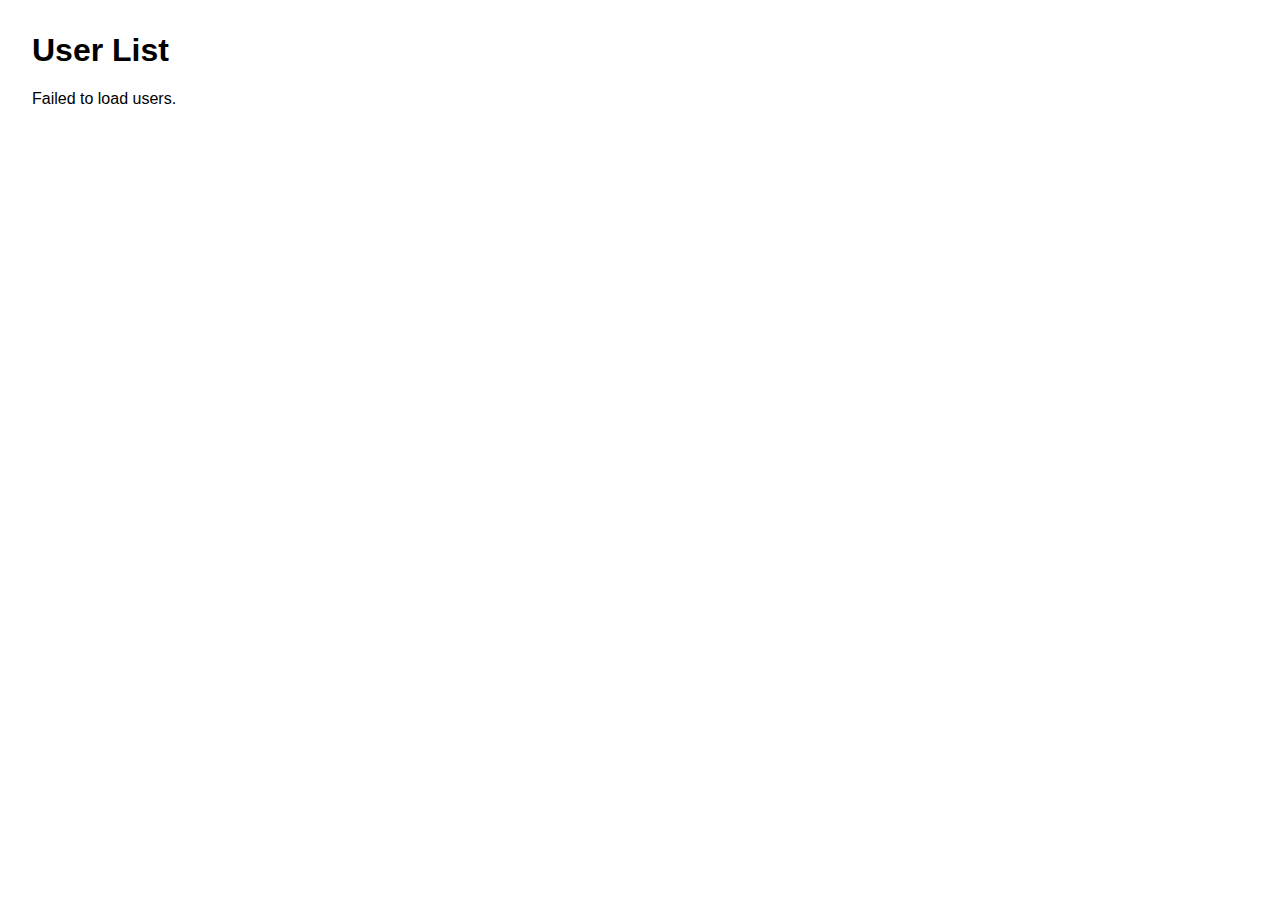
<file: Ques 11/index.html>
<!DOCTYPE html>
<html lang="en">
  <head>
    <meta charset="UTF-8" />
    <title>User List - JSONPlaceholder</title>
    <style>
      body {
        font-family: Arial, sans-serif;
        margin: 2em;
      }
      ul {
        list-style-type: none;
        padding: 0;
      }
      li {
        margin: 0.5em 0;
      }
      a {
        color: #0074d9;
        text-decoration: none;
        cursor: pointer;
      }
      a:hover {
        text-decoration: underline;
      }
    </style>
  </head>
  <body>
    <h1>User List</h1>
    <ul id="user-list"></ul>

    <script>
      fetch("https://jsonplaceholder.typicode.com/users")
        .then((response) => response.json())
        .then((users) => {
          const userList = document.getElementById("user-list");
          users.forEach((user) => {
            const li = document.createElement("li");
            const a = document.createElement("a");
            a.textContent = user.name;
            a.href = "#";
            a.addEventListener("click", function (e) {
              e.preventDefault();
              alert(user.email);
            });
            li.appendChild(a);
            userList.appendChild(li);
          });
        })
        .catch((error) => {
          document.getElementById("user-list").textContent =
            "Failed to load users.";
          console.error("Error fetching users:", error);
        });
    </script>
  </body>
</html>
</file>
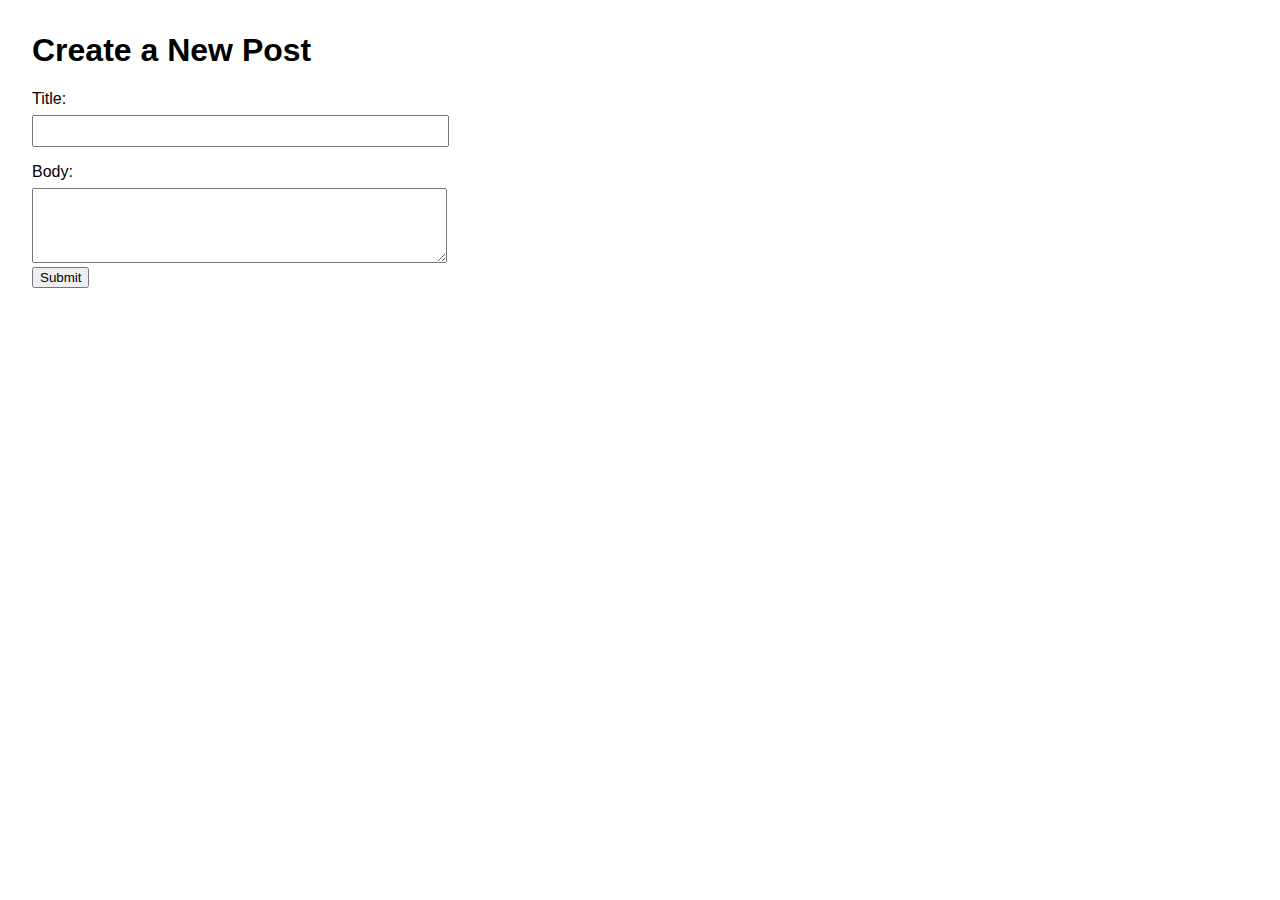
<file: Ques 12/index.html>
<!DOCTYPE html>
<html lang="en">
  <head>
    <meta charset="UTF-8" />
    <title>Create Post</title>
    <style>
      body {
        font-family: Arial, sans-serif;
        margin: 2em;
      }
      form {
        max-width: 400px;
        margin-bottom: 2em;
      }
      label {
        display: block;
        margin-top: 1em;
      }
      input,
      textarea {
        width: 100%;
        padding: 0.5em;
        margin-top: 0.5em;
      }
      .error {
        color: red;
      }
      .response {
        background: #f4f4f4;
        padding: 1em;
        border-radius: 5px;
      }
    </style>
  </head>
  <body>
    <h1>Create a New Post</h1>
    <form id="postForm" autocomplete="off">
      <label for="title">Title:</label>
      <input type="text" id="title" name="title" required />

      <label for="body">Body:</label>
      <textarea id="body" name="body" rows="4" required></textarea>

      <button type="submit">Submit</button>
      <div class="error" id="errorMsg"></div>
    </form>

    <div id="responseContainer"></div>

    <script>
      const form = document.getElementById("postForm");
      const errorMsg = document.getElementById("errorMsg");
      const responseContainer = document.getElementById("responseContainer");

      form.addEventListener("submit", async function (event) {
        event.preventDefault();
        errorMsg.textContent = "";
        responseContainer.innerHTML = "";

        const title = form.title.value.trim();
        const body = form.body.value.trim();

        // Form validation
        if (!title || !body) {
          errorMsg.textContent = "Both Title and Body are required.";
          return;
        }

        try {
          const response = await fetch(
            "https://jsonplaceholder.typicode.com/posts",
            {
              method: "POST",
              headers: { "Content-Type": "application/json" },
              body: JSON.stringify({ title, body }),
            }
          );

          if (!response.ok) {
            throw new Error("Failed to create post.");
          }

          const data = await response.json();

          responseContainer.innerHTML = `
                    <div class="response">
                        <h2>Post Created!</h2>
                        <p><strong>ID:</strong> ${data.id}</p>
                        <p><strong>Title:</strong> ${data.title}</p>
                        <p><strong>Body:</strong> ${data.body}</p>
                    </div>
                `;
          form.reset();
        } catch (error) {
          errorMsg.textContent = error.message;
        }
      });
    </script>
  </body>
</html>
</file>
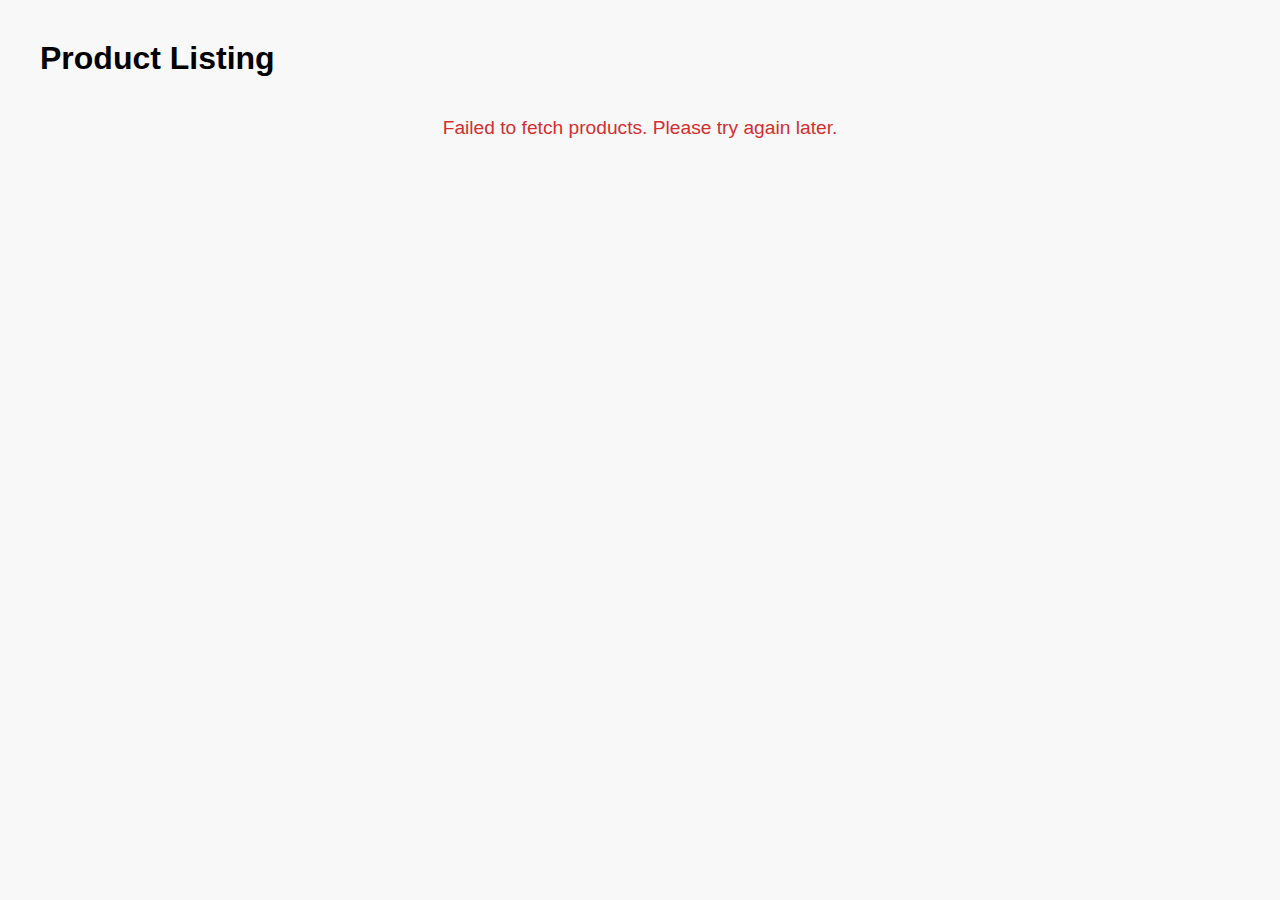
<file: Ques 13/index.html>
<!DOCTYPE html>
<html lang="en">
<head>
    <meta charset="UTF-8">
    <meta name="viewport" content="width=device-width, initial-scale=1.0">
    <title>Product Listing</title>
    <style>
        body {
            font-family: Arial, sans-serif;
            margin: 40px;
            background: #f8f8f8;
        }
        .products-grid {
            display: grid;
            grid-template-columns: repeat(auto-fit, minmax(220px, 1fr));
            gap: 24px;
        }
        .product-card {
            background: #fff;
            border-radius: 8px;
            box-shadow: 0 2px 8px rgba(0,0,0,0.07);
            padding: 16px;
            display: flex;
            flex-direction: column;
            align-items: center;
        }
        .product-card img {
            max-width: 120px;
            max-height: 120px;
            object-fit: contain;
            margin-bottom: 12px;
        }
        .product-title {
            font-size: 1rem;
            font-weight: 600;
            margin-bottom: 8px;
            text-align: center;
        }
        .product-price {
            color: #388e3c;
            font-weight: bold;
            margin-bottom: 12px;
        }
        .view-btn {
            background: #1976d2;
            color: #fff;
            border: none;
            padding: 8px 16px;
            border-radius: 4px;
            cursor: pointer;
            transition: background 0.2s;
        }
        .view-btn:hover {
            background: #1565c0;
        }
        .error-message {
            color: #d32f2f;
            font-size: 1.2rem;
            text-align: center;
            margin-top: 40px;
        }
    </style>
</head>
<body>
    <h1>Product Listing</h1>
    <div id="products-container"></div>

    <script>
        async function fetchAndDisplayProducts() {
            const container = document.getElementById('products-container');
            try {
                const response = await fetch('https://fakestoreapi.com/products');
                if (!response.ok) throw new Error('Network response was not ok');
                const products = await response.json();

                const grid = document.createElement('div');
                grid.className = 'products-grid';

                products.forEach(product => {
                    const card = document.createElement('div');
                    card.className = 'product-card';

                    card.innerHTML = `
                        <img src="${product.image}" alt="${product.title}">
                        <div class="product-title">${product.title}</div>
                        <div class="product-price">$${product.price.toFixed(2)}</div>
                        <button class="view-btn">View Details</button>
                    `;
                    grid.appendChild(card);
                });

                container.innerHTML = '';
                container.appendChild(grid);
            } catch (error) {
                container.innerHTML = `<div class="error-message">Failed to fetch products. Please try again later.</div>`;
            }
        }

        fetchAndDisplayProducts();
    </script>
</body>
</html>
</file>
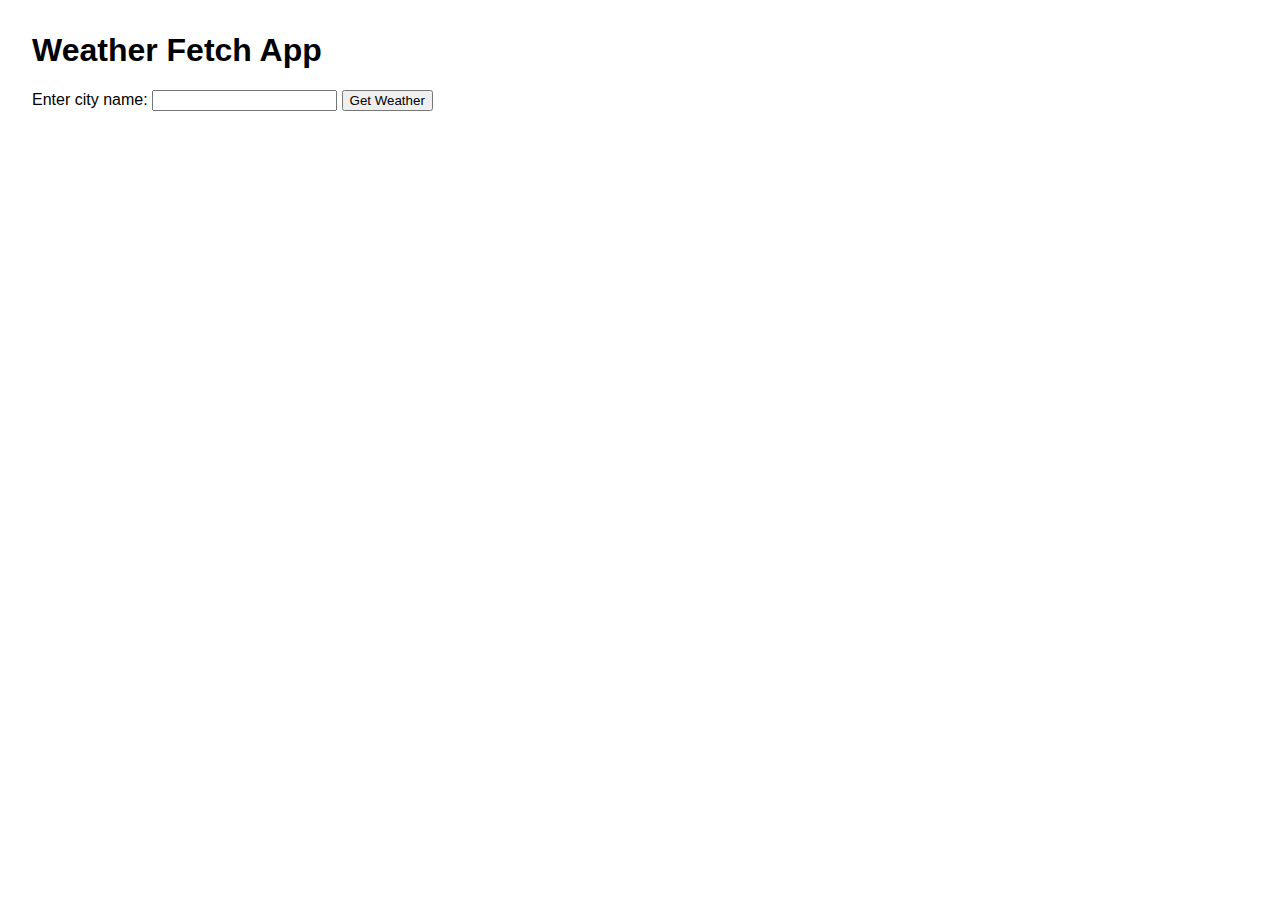
<file: Ques 14/index.html>
<!DOCTYPE html>
<html lang="en">
<head>
  <meta charset="UTF-8">
  <title>Weather Fetch App</title>
  <style>
	body { font-family: Arial, sans-serif; margin: 2em; }
	#weather { margin-top: 1em; font-size: 1.2em; }
	.error { color: red; }
  </style>
</head>
<body>
  <h1>Weather Fetch App</h1>
  <form id="weatherForm">
	<label for="city">Enter city name:</label>
	<input type="text" id="city" name="city" required>
	<button type="submit">Get Weather</button>
  </form>
  <div id="weather"></div>
  <script>
	const weatherForm = document.getElementById('weatherForm');
	const cityInput = document.getElementById('city');
	const weatherDisplay = document.getElementById('weather');

	weatherForm.addEventListener('submit', (e) => {
	  e.preventDefault();
	  const city = cityInput.value.trim();
	  weatherDisplay.textContent = '';
	  if (!city) {
		weatherDisplay.innerHTML = '<span class="error">Please enter a city name.</span>';
		return;
	  }
	  fetchWeather(city);
	});

	async function fetchWeather(city) {
	  const apiKey = '919d9e46faaf65f06e9a71ee226962e7';
	  const url = `https://api.openweathermap.org/data/2.5/weather?q=${encodeURIComponent(city)}&appid=${apiKey}&units=metric`;
	  try {
		const response = await fetch(url);
		if (!response.ok) {
		  if (response.status === 404) {
			weatherDisplay.innerHTML = `<span class="error">City not found. Please check the city name.</span>`;
		  } else {
			weatherDisplay.innerHTML = `<span class="error">Error: ${response.statusText}</span>`;
		  }
		  return;
		}
		const data = await response.json();
		const temp = data.main.temp;
		const desc = data.weather[0].description;
		const cityName = data.name;
		weatherDisplay.textContent = `Temperature in ${cityName}: ${temp}°C, ${desc}`;
	  } catch (error) {
		weatherDisplay.innerHTML = `<span class="error">Network error. Please try again later.</span>`;
	  }
	}
  </script>
</body>
</html>
</file>
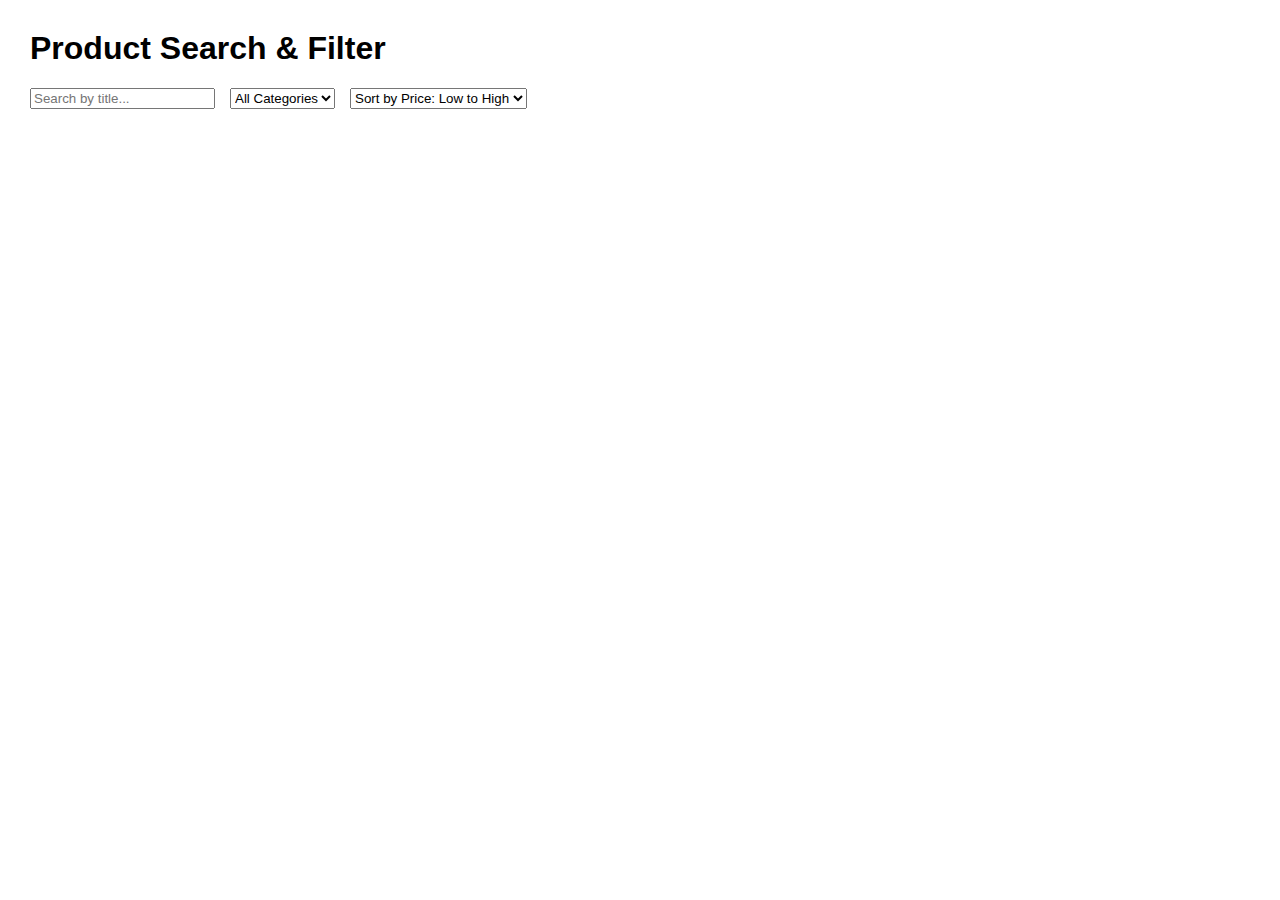
<file: Ques 15/index.html>
<!DOCTYPE html>
<html lang="en"></html>
<head>
    <meta charset="UTF-8">
    <title>Product Search & Filter</title>
    <link rel="stylesheet" href="styles.css">
</head>
<body>
    <h1>Product Search & Filter</h1>
    <div class="controls">
        <input type="text" id="search" placeholder="Search by title..." />
        <select id="category">
            <option value="">All Categories</option>
        </select>
        <select id="sort">
            <option value="asc">Sort by Price: Low to High</option>
            <option value="desc">Sort by Price: High to Low</option>
        </select>
    </div>
    <div class="count" id="count"></div>
    <div class="products" id="products"></div>

    <script src="script.js"> </script>
</body>
</html>
</file>
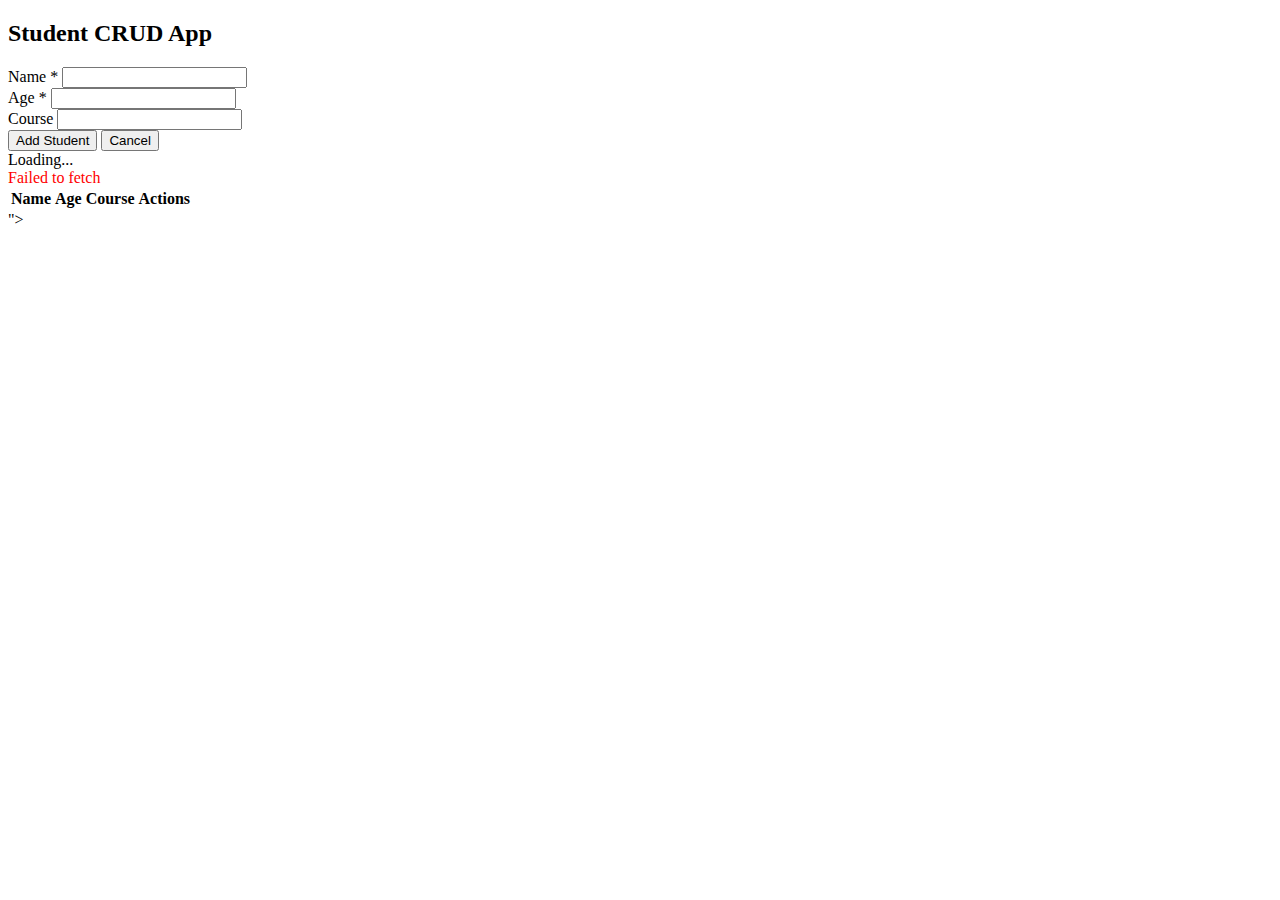
<file: Ques 17/index.html>
<!DOCTYPE html>
<html lang="""en
<head>
    <meta charset="UTF-8">
    <title>CRUD App with mockapi.io</title>
    <meta name="viewport" content="width=device-width, initial-scale=1">
   
    <style>
        .loading { 
          opacity: 0.6;
          pointer-events: none;
         }
        .error {
            color: red;
         }
    </style>
</head>
<body class="bg-light">
    <div class="container py-5">
        <h2 class="mb-4 text-center">Student CRUD App</h2>
        <div class="row">
            <div class="col-md-5">
                <form id="studentForm" class="card p-3 mb-4">
                    <input type="hidden" id="studentId">
                    <div class="mb-3">
                        <label for="name" class="form-label">Name *</label>
                        <input type="text" id="name" class="form-control" required>
                        <div class="error" id="nameError"></div>
                    </div>
                    <div class="mb-3">
                        <label for="age" class="form-label">Age *</label>
                        <input type="number" id="age" class="form-control" required>
                        <div class="error" id="ageError"></div>
                    </div>
                    <div class="mb-3">
                        <label for="course" class="form-label">Course</label>
                        <input type="text" id="course" class="form-control">
                    </div>
                    <button type="submit" class="btn btn-primary" id="submitBtn">Add Student</button>
                    <button type="button" class="btn btn-secondary d-none" id="cancelEditBtn">Cancel</button>
                    <div class="mt-2 error" id="formError"></div>
                </form>
            </div>
            <div class="col-md-7">
                <div id="loading" class="text-center my-3 d-none">Loading...</div>
                <div id="apiError" class="error mb-2"></div>
                <table class="table table-bordered bg-white">
                    <thead>
                        <tr>
                            <th>Name</th>
                            <th>Age</th>
                            <th>Course</th>
                            <th>Actions</th>
                        </tr>
                    </thead>
                    <tbody id="studentsTable"></tbody>
                </table>
            </div>
        </div>
    </div>
    <script src="script.js"></script>
</body>
</html>"></html>
</file>
<file: Ques 15/styles.css>
body {
  font-family: Arial, sans-serif;
  margin: 30px;
}
.controls {
  display: flex;
  gap: 15px;
  margin-bottom: 20px;
}
.products {
  display: grid;
  grid-template-columns: repeat(auto-fill, minmax(220px, 1fr));
  gap: 20px;
}
.product {
  border: 1px solid #ddd;
  border-radius: 8px;
  padding: 15px;
  background: #fafafa;
}
.product img {
  max-width: 100%;
  height: 120px;
  object-fit: contain;
}
.count {
  margin-bottom: 10px;
  font-weight: bold;
}
.product-title {
  font-size: 1rem;
  margin: 10px 0 5px;
}
.product-price {
  color: #007b00;
  font-weight: bold;
}
</file>
